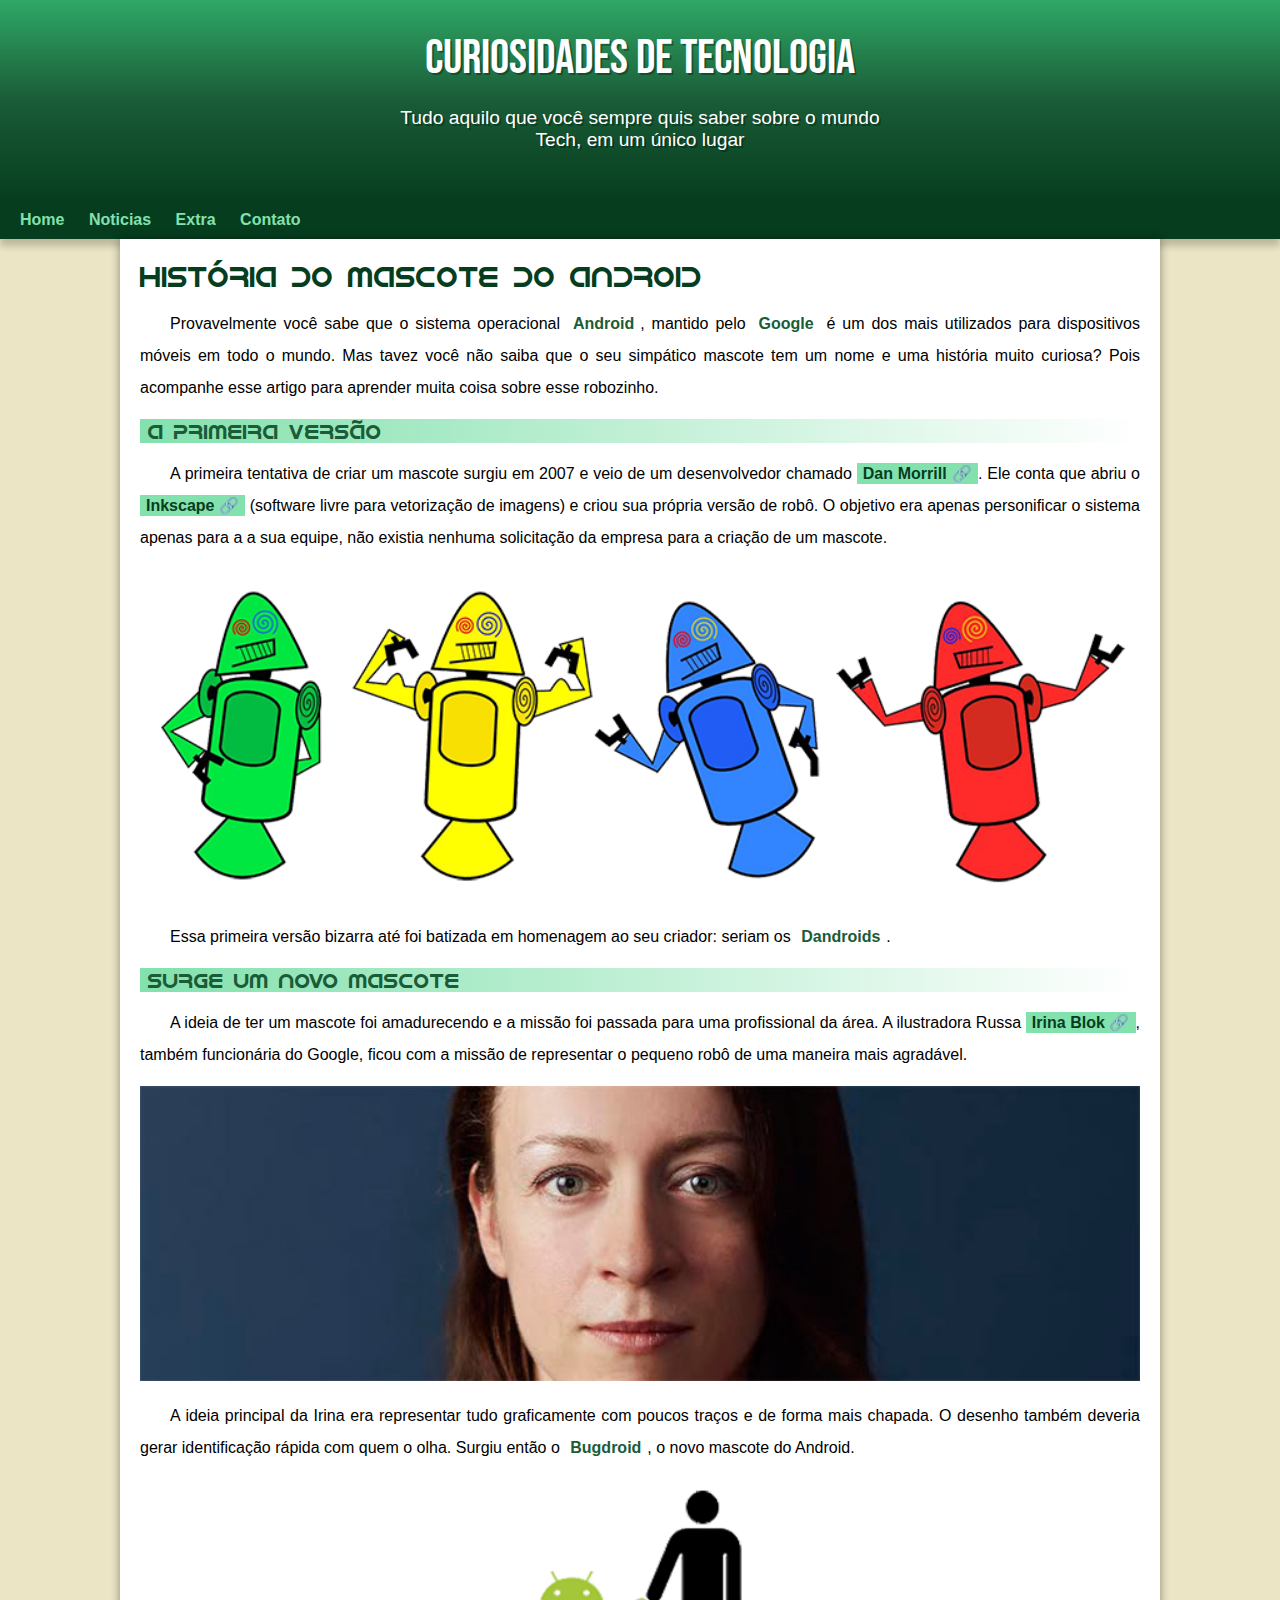
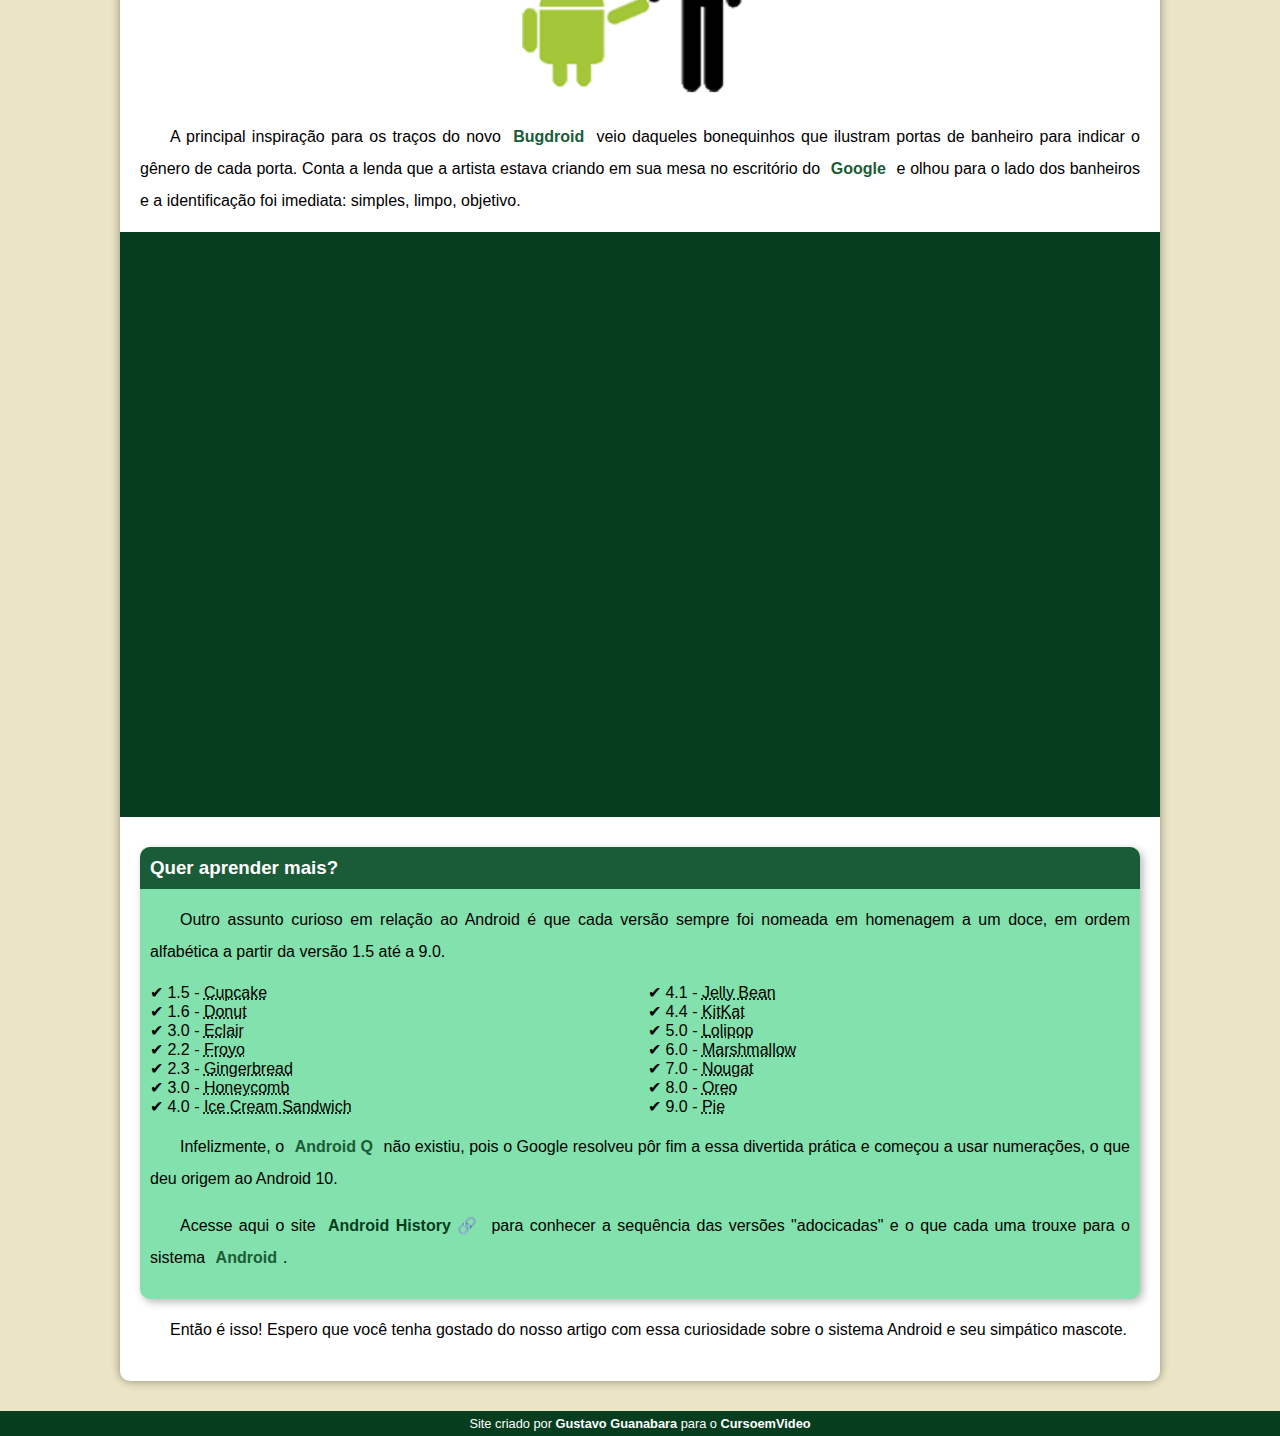
<file: index.html>
<!DOCTYPE html>
<html lang="pt-br">
<head>
    <meta charset="UTF-8">
    <meta name="viewport" content="width=device-width, initial-scale=1.0">
    <title>Como surgiu o mascote do Android?</title>
    <link rel="shortcut icon" href="imagens/favicon.ico" type="image/x-icon">
    <link rel="stylesheet" href="style/style.css">
</head>
<body>
  <header>
    <h1>Curiosidades de Tecnologia</h1>
    <p>Tudo aquilo que você sempre quis saber sobre o mundo Tech, em um único lugar</p>
  </header>
  <nav>
    <a href="responsivo.html">Home</a>
    <a href="#">Noticias</a>
    <a href="#">Extra</a>
    <a href="#">Contato</a>
  </nav>
  <main>
    <article>
      <h1>
        História do Mascote do Android
      </h1>

      <p>
        Provavelmente você sabe que o sistema operacional <strong>Android</strong>, mantido pelo <strong>Google</strong> é um dos mais utilizados para dispositivos móveis em todo o mundo. Mas tavez você não saiba que o seu simpático mascote tem um nome e uma história muito curiosa? Pois acompanhe esse artigo para aprender muita coisa sobre esse robozinho.
      </p>

      <h2>
        A primeira versão
      </h2>

      <p>
        A primeira tentativa de criar um mascote surgiu em 2007 e veio de um desenvolvedor chamado <a href="https://androidcommunity.com/dan-morrill-shows-us-the-android-mascot-that-almost-was-20130103/" target="_blank" rel="external" class="externo">Dan Morrill</a>. Ele conta que abriu o <a href="https://inkscape.org/pt-br/" target="_blank" rel="external" class="externo">Inkscape</a> (software livre para vetorização de imagens) e criou sua própria versão de robô. O objetivo era apenas personificar o sistema apenas para a a sua equipe, não existia nenhuma solicitação da empresa para a criação de um mascote.
      </p>

      <picture>
        <source media="(max-width: 670px)" srcset="imagens/dan-droids-pq.png" type="image/png">
        <img src="imagens/dan-droids.png" alt="Primeiro mascote do Android">
      </picture>

      <p>
        Essa primeira versão bizarra até foi batizada em homenagem ao seu criador: seriam os <strong>Dandroids</strong>.
      </p>

      <h2>
        Surge um novo mascote
      </h2>

      <p>
        A ideia de ter um mascote foi amadurecendo e a missão foi passada para uma profissional da área. A ilustradora Russa <a href="https://www.irinablok.com/android" target="_blank" rel="external" class="externo">Irina Blok</a>, também funcionária do Google, ficou com a missão de representar o pequeno robô de uma maneira mais agradável.
      </p>

      <picture>
        <source media="(max-width: 670px)" srcset="imagens/irina-blok-pq.jpg" type="image/jpeg">
        <img src="imagens/irina-blok.jpg" alt="Irina Block Criadora do bugdroid">
      </picture>

      <p>
        A ideia principal da Irina era representar tudo graficamente com poucos traços e de forma mais chapada. O desenho também deveria gerar identificação rápida com quem o olha. Surgiu então o <strong>Bugdroid</strong>, o novo mascote do Android.
      </p>

      <img src="imagens/bugdroid.png" class="pequena" alt="Imagem do Bugdroid">

      <p>
        A principal inspiração para os traços do novo <strong>Bugdroid</strong> veio daqueles bonequinhos que ilustram portas de banheiro para indicar o gênero de cada porta. Conta a lenda que a artista estava criando em sua mesa no escritório do <strong>Google</strong> e olhou para o lado dos banheiros e a identificação foi imediata: simples, limpo, objetivo.
      </p>

      <div class="video">
        <iframe width="560" height="315" src="https://www.youtube.com/embed/l2UDgpLz20M?si=xccRcn-l1lkUIsSX" title="YouTube video player" frameborder="0" allow="accelerometer; autoplay; clipboard-write; encrypted-media; gyroscope; picture-in-picture; web-share" allowfullscreen></iframe>
      </div>
      
      <aside>
        <h3>
          Quer aprender mais?
        </h3>

        <p>
          Outro assunto curioso em relação ao Android é que cada versão sempre foi nomeada em homenagem a um doce, em ordem alfabética a partir da versão 1.5 até a 9.0.
        </p>

        <ul>
          <li>
            1.5 - <abbr title="Bolo de Copo">Cupcake</abbr>
          </li>
          <li>
            1.6 - <abbr title="Rosquinha">Donut</abbr>
          </li>
          <li>
            3.0 - <abbr title="Bomba">Eclair</abbr>
          </li>
          <li>
            2.2 - <abbr title="Iougurte Congelado">Froyo</abbr>
          </li>
          <li>
            2.3 - <abbr title="Biscoito de Gengibre">Gingerbread</abbr>
          </li>
          <li>
            3.0 - <abbr title="Favo de mel">Honeycomb</abbr>
          </li>
          <li>
            4.0 - <abbr title="Sanduíche de Sorvete">Ice Cream Sandwich</abbr>
          </li>
          <li>
            4.1 - <abbr title="Jujuba">Jelly Bean</abbr>
          </li>
          <li>
            4.4 - <abbr title="KitKat">KitKat</abbr>
          </li>
          <li>
            5.0 - <abbr title="Pirulito">Lolipop</abbr>
          </li>
          <li>
            6.0 - <abbr title="Marshmallow">Marshmallow</abbr>
          </li>
          <li>
            7.0 - <abbr title="Torrone">Nougat</abbr>
          </li>
          <li>
            8.0 - <abbr title="Oreo">Oreo</abbr>
          </li>
          <li>
            9.0 - <abbr title="Torta">Pie</abbr>
          </li>
        </ul>

          <p>
            Infelizmente, o <strong>Android Q</strong> não existiu, pois o Google resolveu pôr fim a essa divertida prática e começou a usar numerações, o que deu origem ao Android 10.
          </p>
          <p>
            Acesse aqui o site <a href="https://www.android.com/intl/en_uk/history/" target="_blank" rel="external" class="externo">Android History</a> para conhecer a sequência das versões "adocicadas" e o que cada uma trouxe para o sistema <strong>Android</strong>.
          </p>
      </aside>

      <p>Então é isso! Espero que você tenha gostado do nosso artigo com essa curiosidade sobre o sistema Android e seu simpático mascote.</p>
    </article>
  </main>
  <footer>
    <p>Site criado por <a href="https://gustavoguanabara.github.io" target="_blank" rel="external">Gustavo Guanabara</a> para o <a href="https://www.youtube.com/@CursoemVideo" target="_blank" rel="external">CursoemVideo</a></p>
  </footer>
    
</body>
</html>
</file>
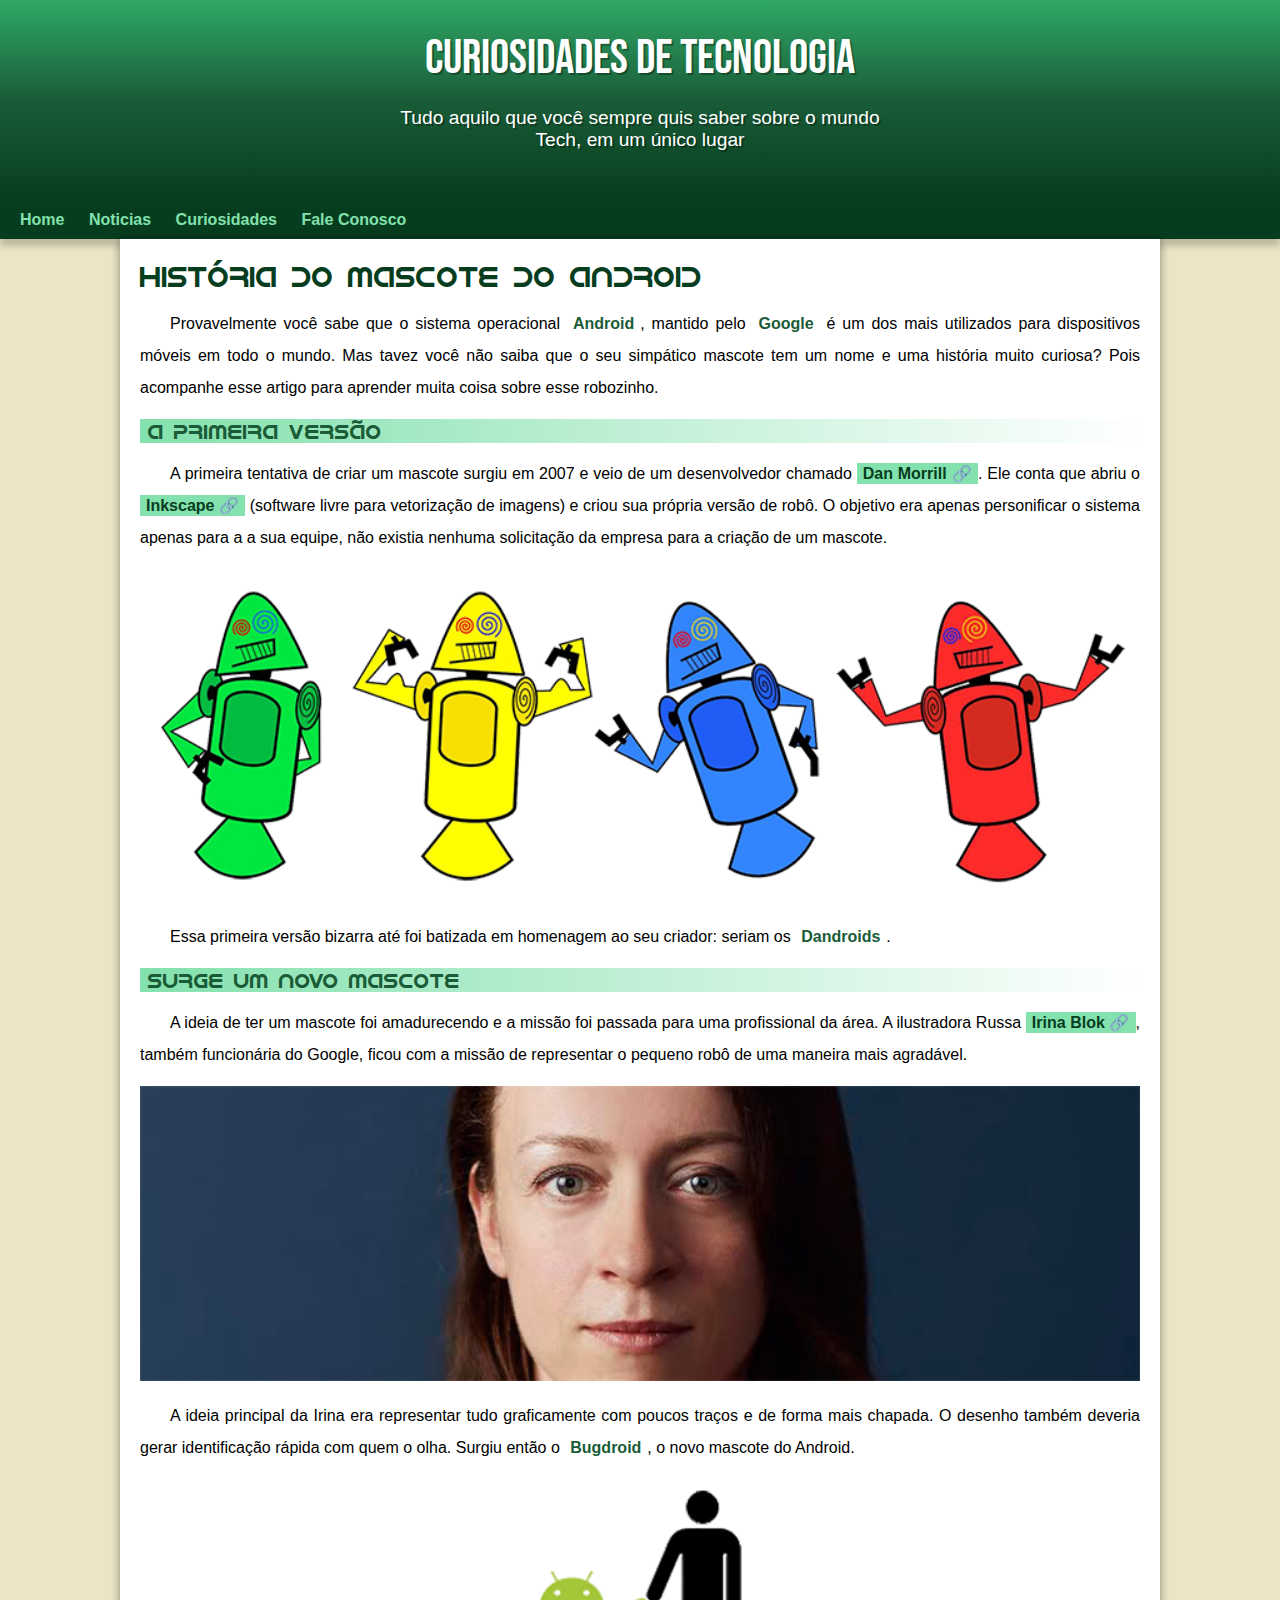
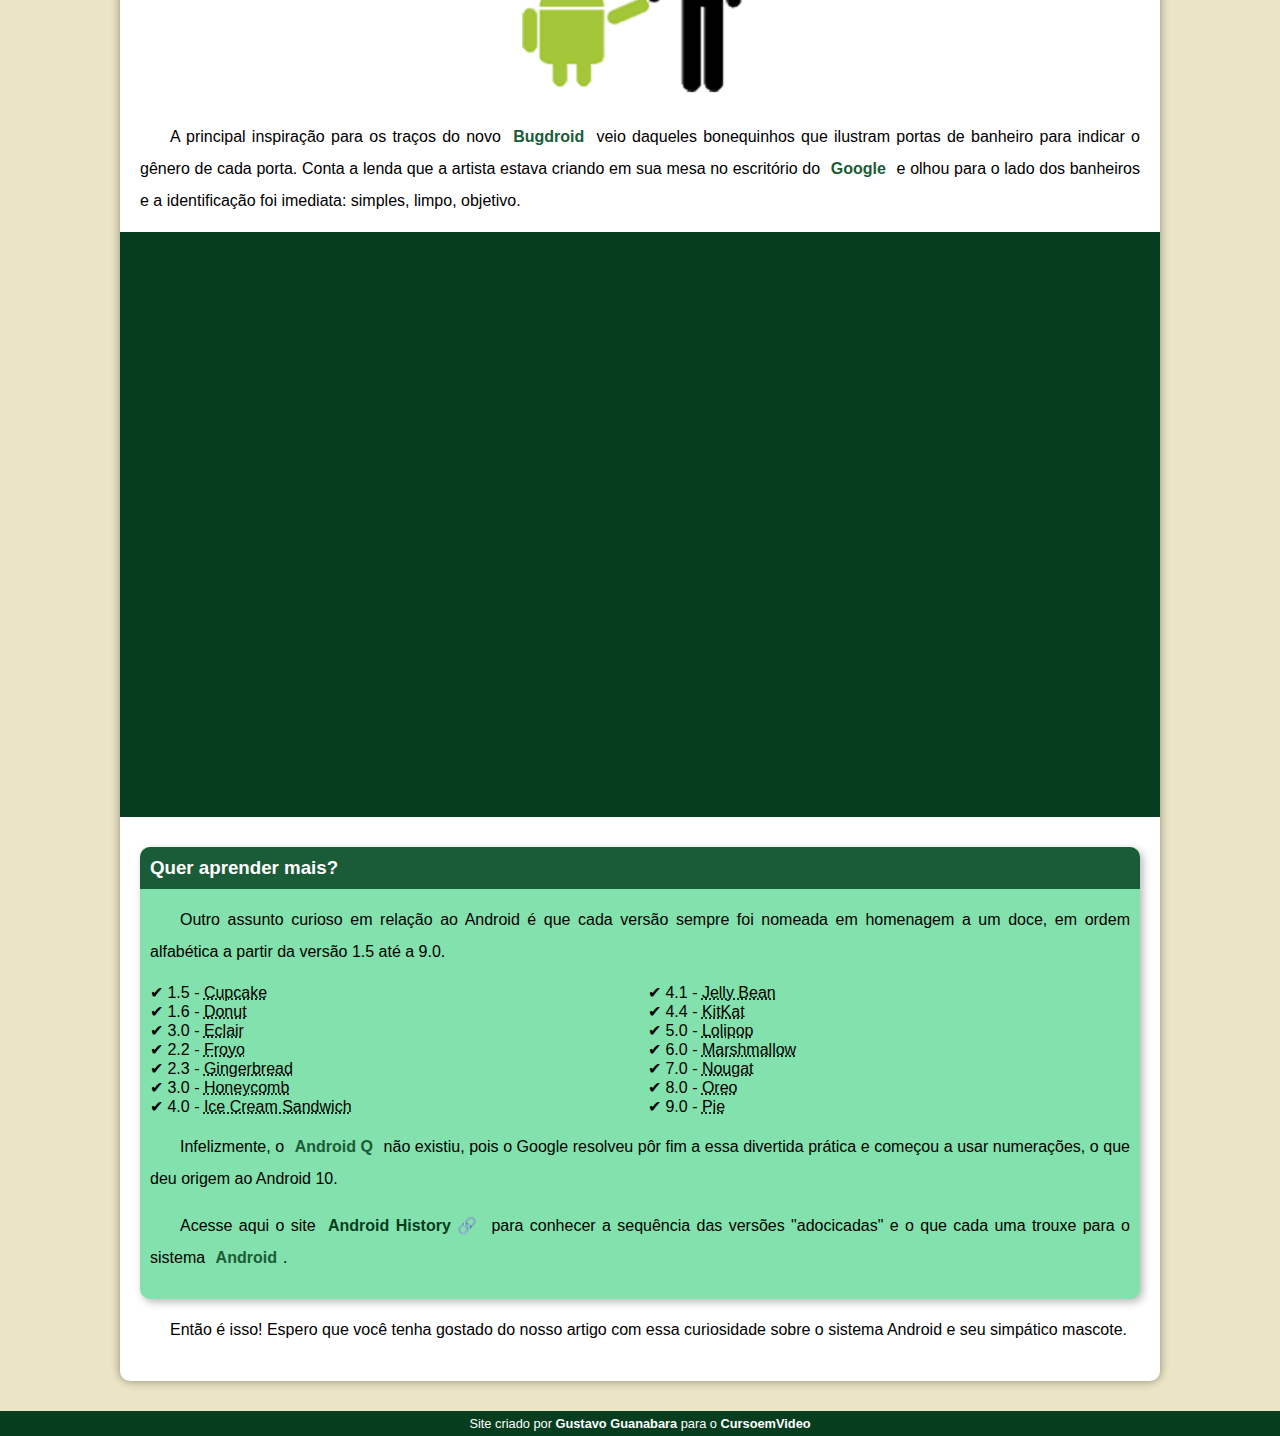
<file: android.html>
<!DOCTYPE html>
<html lang="pt-br">
<head>
    <meta charset="UTF-8">
    <meta name="viewport" content="width=device-width, initial-scale=1.0">
    <title>Como surgiu o mascote do Android?</title>
    <link rel="shortcut icon" href="imagens/favicon.ico" type="image/x-icon">
    <link rel="stylesheet" href="style/style.css">
</head>
<body>
  <header>
    <h1>Curiosidades de Tecnologia</h1>
    <p>Tudo aquilo que você sempre quis saber sobre o mundo Tech, em um único lugar</p>
  </header>
  <nav>
    <a href="responsivo.html">Home</a>
    <a href="#">Noticias</a>
    <a href="#">Curiosidades</a>
    <a href="#">Fale Conosco</a>
  </nav>
  <main>
    <article>
      <h1>
        História do Mascote do Android
      </h1>

      <p>
        Provavelmente você sabe que o sistema operacional <strong>Android</strong>, mantido pelo <strong>Google</strong> é um dos mais utilizados para dispositivos móveis em todo o mundo. Mas tavez você não saiba que o seu simpático mascote tem um nome e uma história muito curiosa? Pois acompanhe esse artigo para aprender muita coisa sobre esse robozinho.
      </p>

      <h2>
        A primeira versão
      </h2>

      <p>
        A primeira tentativa de criar um mascote surgiu em 2007 e veio de um desenvolvedor chamado <a href="https://androidcommunity.com/dan-morrill-shows-us-the-android-mascot-that-almost-was-20130103/" target="_blank" rel="external" class="externo">Dan Morrill</a>. Ele conta que abriu o <a href="https://inkscape.org/pt-br/" target="_blank" rel="external" class="externo">Inkscape</a> (software livre para vetorização de imagens) e criou sua própria versão de robô. O objetivo era apenas personificar o sistema apenas para a a sua equipe, não existia nenhuma solicitação da empresa para a criação de um mascote.
      </p>

      <picture>
        <source media="(max-width: 670px)" srcset="imagens/dan-droids-pq.png" type="image/png">
        <img src="imagens/dan-droids.png" alt="Primeiro mascote do Android">
      </picture>

      <p>
        Essa primeira versão bizarra até foi batizada em homenagem ao seu criador: seriam os <strong>Dandroids</strong>.
      </p>

      <h2>
        Surge um novo mascote
      </h2>

      <p>
        A ideia de ter um mascote foi amadurecendo e a missão foi passada para uma profissional da área. A ilustradora Russa <a href="https://www.irinablok.com/android" target="_blank" rel="external" class="externo">Irina Blok</a>, também funcionária do Google, ficou com a missão de representar o pequeno robô de uma maneira mais agradável.
      </p>

      <picture>
        <source media="(max-width: 670px)" srcset="imagens/irina-blok-pq.jpg" type="image/jpeg">
        <img src="imagens/irina-blok.jpg" alt="Irina Block Criadora do bugdroid">
      </picture>

      <p>
        A ideia principal da Irina era representar tudo graficamente com poucos traços e de forma mais chapada. O desenho também deveria gerar identificação rápida com quem o olha. Surgiu então o <strong>Bugdroid</strong>, o novo mascote do Android.
      </p>

      <img src="imagens/bugdroid.png" class="pequena" alt="Imagem do Bugdroid">

      <p>
        A principal inspiração para os traços do novo <strong>Bugdroid</strong> veio daqueles bonequinhos que ilustram portas de banheiro para indicar o gênero de cada porta. Conta a lenda que a artista estava criando em sua mesa no escritório do <strong>Google</strong> e olhou para o lado dos banheiros e a identificação foi imediata: simples, limpo, objetivo.
      </p>

      <div class="video">
        <iframe width="560" height="315" src="https://www.youtube.com/embed/l2UDgpLz20M?si=xccRcn-l1lkUIsSX" title="YouTube video player" frameborder="0" allow="accelerometer; autoplay; clipboard-write; encrypted-media; gyroscope; picture-in-picture; web-share" allowfullscreen></iframe>
      </div>
      
      <aside>
        <h3>
          Quer aprender mais?
        </h3>

        <p>
          Outro assunto curioso em relação ao Android é que cada versão sempre foi nomeada em homenagem a um doce, em ordem alfabética a partir da versão 1.5 até a 9.0.
        </p>

        <ul>
          <li>
            1.5 - <abbr title="Bolo de Copo">Cupcake</abbr>
          </li>
          <li>
            1.6 - <abbr title="Rosquinha">Donut</abbr>
          </li>
          <li>
            3.0 - <abbr title="Bomba">Eclair</abbr>
          </li>
          <li>
            2.2 - <abbr title="Iougurte Congelado">Froyo</abbr>
          </li>
          <li>
            2.3 - <abbr title="Biscoito de Gengibre">Gingerbread</abbr>
          </li>
          <li>
            3.0 - <abbr title="Favo de mel">Honeycomb</abbr>
          </li>
          <li>
            4.0 - <abbr title="Sanduíche de Sorvete">Ice Cream Sandwich</abbr>
          </li>
          <li>
            4.1 - <abbr title="Jujuba">Jelly Bean</abbr>
          </li>
          <li>
            4.4 - <abbr title="KitKat">KitKat</abbr>
          </li>
          <li>
            5.0 - <abbr title="Pirulito">Lolipop</abbr>
          </li>
          <li>
            6.0 - <abbr title="Marshmallow">Marshmallow</abbr>
          </li>
          <li>
            7.0 - <abbr title="Torrone">Nougat</abbr>
          </li>
          <li>
            8.0 - <abbr title="Oreo">Oreo</abbr>
          </li>
          <li>
            9.0 - <abbr title="Torta">Pie</abbr>
          </li>
        </ul>

          <p>
            Infelizmente, o <strong>Android Q</strong> não existiu, pois o Google resolveu pôr fim a essa divertida prática e começou a usar numerações, o que deu origem ao Android 10.
          </p>
          <p>
            Acesse aqui o site <a href="https://www.android.com/intl/en_uk/history/" target="_blank" rel="external" class="externo">Android History</a> para conhecer a sequência das versões "adocicadas" e o que cada uma trouxe para o sistema <strong>Android</strong>.
          </p>
      </aside>

      <p>Então é isso! Espero que você tenha gostado do nosso artigo com essa curiosidade sobre o sistema Android e seu simpático mascote.</p>
    </article>
  </main>
  <footer>
    <p>Site criado por <a href="https://gustavoguanabara.github.io" target="_blank" rel="external">Gustavo Guanabara</a> para o <a href="https://www.youtube.com/@CursoemVideo" target="_blank" rel="external">CursoemVideo</a></p>
  </footer>
    
</body>
</html>
</file>
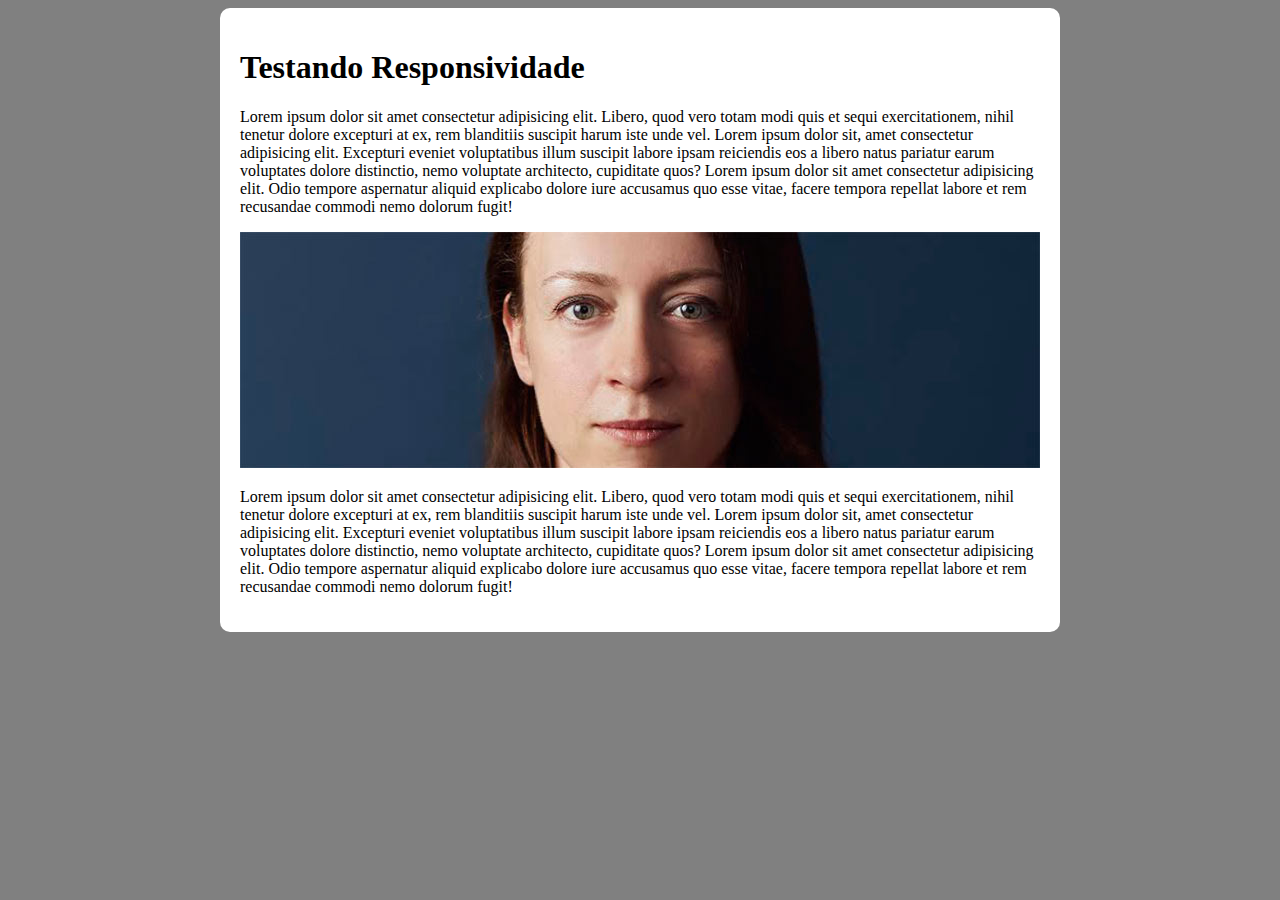
<file: responsivo.html>
<!DOCTYPE html>
<html lang="pt-br">
<head>
    <meta charset="UTF-8">
    <meta name="viewport" content="width=device-width, initial-scale=1.0">
    <title>Rensponsivo</title>
    <style>
        body {
            background-color: gray;
        }

        main {
            background-color: white;
            padding: 20px;
            border-radius: 10px;
            /*Ao inves de utilizar um width puro, utilize uma versão mais responsiva, que vai indentificar o tamanho minimo e o tamanho maximo*/
            min-width: 265px;
            max-width: 800px;
            margin: auto;
        }

        img {
            width: 100%;
        }
    </style>
</head>
<body>
    <main>
        <h1>Testando Responsividade</h1>
        <p>Lorem ipsum dolor sit amet consectetur adipisicing elit. Libero, quod vero totam modi quis et sequi exercitationem, nihil tenetur dolore excepturi at ex, rem blanditiis suscipit harum iste unde vel. Lorem ipsum dolor sit, amet consectetur adipisicing elit. Excepturi eveniet voluptatibus illum suscipit labore ipsam reiciendis eos a libero natus pariatur earum voluptates dolore distinctio, nemo voluptate architecto, cupiditate quos? Lorem ipsum dolor sit amet consectetur adipisicing elit. Odio tempore aspernatur aliquid explicabo dolore iure accusamus quo esse vitae, facere tempora repellat labore et rem recusandae commodi nemo dolorum fugit!</p>
        <picture>
            <source media="(max-width: 600px)" srcset="imagens/irina-blok-pq.jpg" type="image/jpeg">
            <img src="imagens/irina-blok.jpg" alt="Irina Block">
        </picture>
        <p>Lorem ipsum dolor sit amet consectetur adipisicing elit. Libero, quod vero totam modi quis et sequi exercitationem, nihil tenetur dolore excepturi at ex, rem blanditiis suscipit harum iste unde vel. Lorem ipsum dolor sit, amet consectetur adipisicing elit. Excepturi eveniet voluptatibus illum suscipit labore ipsam reiciendis eos a libero natus pariatur earum voluptates dolore distinctio, nemo voluptate architecto, cupiditate quos? Lorem ipsum dolor sit amet consectetur adipisicing elit. Odio tempore aspernatur aliquid explicabo dolore iure accusamus quo esse vitae, facere tempora repellat labore et rem recusandae commodi nemo dolorum fugit!</p>
    </main>
    
</body>
</html>
</file>
<file: style/style.css>
@charset "UTF-8";
@import url('https://fonts.googleapis.com/css2?family=Bebas+Neue&display=swap');
@font-face {
    font-family: 'Android';
    src: url('../fontes/idroid.otf') format('opentype'); /*Lembre-se de colocar o "..", para que ele encontre a pasta, pois ele precisa voltar uma pasta e abrir fontes*/
    font-weight: normal;
}

:root {
    /*Sempre que colocar variaveis, utilize "--" para iniciar ela, sempre na tag :root*/
    --cor0: #ebe5c5; 
    --cor1: #83E1AD;
    --cor2: #3DDC84;
    --cor3: #2FA866;
    --cor4: #1a5c37;
    --cor5: #063D1E;

    --fonte-padrao: Arial, Verdana, Helvetica, sans-serif;
    --fonte-destaque: 'Bebas Neue', sans-serif;
    --fonte-android: 'Android', sans-serif;
}

* { /*Quando quiser utilizar a tag "*" (esteristico), você basicamente está criando uma função que sera aplicado em TUDO NO SEU HTML/CSS, e basicamente uma TAG GLOBAL*/
    margin: 0px;
    padding: 0px;
}


body {
    background-color: var(--cor0);
    font-family: var(--fonte-padrao);
}

header {
    background-image: linear-gradient( to bottom, var(--cor3), var(--cor4), var(--cor5));
    min-height: 150px;
    text-align: center;
    padding-top: 30px;
}

header>h1 {
    color: white;
    font-family: var(--fonte-destaque);
    margin-bottom: 20px;
    font-size: 3em;
    text-shadow: 2px 2px 0px rgba(0, 0, 0, 0.322);
    font-weight: normal;
}

header>p {
    color: white;
    font-family: var(--fonte-padrao);
    font-size: 1.2em;
    max-width: 500px; /*Importante, quando você colocar uma medida de width em uma tag, ela se torna um bloco, logo o comando de centralização de texto, não vai mais funcionar, sendo necessaria recolocar a tag margin auto no proprio tag da função, no caso do "p"*/
    margin: auto;
    padding-right: 10px;
    padding-left: 10px;
    text-shadow: 2px 2px 0px rgba(0, 0, 0, 0.322);
    padding-bottom: 50px;
}

nav {
    background-color: var(--cor5);
    padding: 10px;
    box-shadow: 0px 7px 7px rgba(0, 0, 0, 0.199);
}

nav>a {
    text-decoration: none;
    color: var(--cor1);
    padding: 10px;
    font-weight: bold;
    border-radius: 5px;
    transition-duration: 0.3s; /*Tag utilizada para que quando você coloque o mouse em cima com a tag hover, ele vai ter um pequeno delay para aparecer o efeito, decoração interessante*/
}

nav>a:hover {
    background-color: var(--cor3);
    color: var(--cor5);
}

main {
    background-color: white;
    min-width: 300px;
    max-width: 1000px;
    margin: auto;
    margin-bottom: 30px;
    padding: 20px;
    box-shadow: 0px 0px 10px rgba(0, 0, 0, 0.411);
    border-bottom-left-radius: 10px;
    border-bottom-right-radius: 10px;
}

a.externo::after { /*Lembrando que a tag ::after, fara com que tudo que tiver dentro da tag, ira aparecer na frente do elemento*/
    content: '\00A0\1F517';
}

main h1 { /*Quando usado o espaço, o que for dito para ser executado na tag, vai funcionar em todos os "h1" que estejam nessa tag, diferente do children, que so vai funcionar no "h1" especifico dentro do comando respectivo */
    color: var(--cor5);
    font-family: var(--fonte-android);
    font-weight: normal;
    font-size: 1.8em;
}

main h2 {
    font-family: var(--fonte-android);
    color: var(--cor4);
    font-size: 1.3em;
    background-image: linear-gradient(to right, var(--cor1), transparent);
    text-indent: 8px;
    font-weight: normal;
}


main p {
    margin: 15px 0px;
    text-align: justify;
    text-indent: 30px;
    font-size: 1em;
    line-height: 2em; /*Comando para separar as linhas de um paragrafo, basicamente o espaçamento das linhas.*/
}

main strong {
    color: var(--cor4);
    font-weight: bold;
    padding: 2px 6px;
}

main a {
    text-decoration: none;
    font-weight: bold;
    color: var(--cor5);
    background-color: var(--cor1);
    padding: 2px 6px;
}

main a:hover {
    text-decoration: underline;
    color: var(--cor4);
}

main img {
    width: 100%;
}

main img.pequena {
    max-width: 350px;
    display: block;
    margin: auto;
}

div.video {
    background-color: var(--cor5);
    margin: 0px -20px 30px -20px;
    padding: 20px;
    position: relative;
    padding-bottom: 56.5%; /*Isso vai determinar o tamanho interno do video do youtube, assim removendo as bordas pretas das laterais*/
}

div.video>iframe {
    position: absolute;
    top: 5%;
    left: 5%;
    width: 90%;
    height: 90%;
    /*Toda essa parte e basicamente para encaixar o video dentro da div antes criada, você cria a div como quiser, e encaixa o video usando essas tags aki*/
}
/*
Uma grande gambiarra pra fazer o video do youtube funcionar, primeiro você vai colocar o video dentro de uma div, e posteriormente mexer no video e na borda de forma separada, usando a tag position relative, voce tem liberdade para mexer na borda, mas com a tag absolute, vc consegue mexer apenas na parte de cima e da esquerda, e usando a porcentagem do tamanho, com a base relativa da caixa da div, chegar numa conclusão

*/


footer {
    background-color: var(--cor5);
    color: white;
    text-align: center;
    font-size: 0.8em;
    padding: 5px;
}

aside {
    background-color: var(--cor1);
    padding: 10px;
    border-radius: 10px;
    box-shadow: 3px 3px 8px rgba(0, 0, 0, 0.281);
}

aside > ul {
    list-style-type: '\2714'; /*Comando utilizado para colocar emojis como figura da lista, lembrando de usar o codigo do emoji com uma contra barra "\"*/

    list-style-position: inside; /*Comando novo, com esse comando, a sinalização da lista, no caso a bolinha, vai ficar pra dentro da box, nesse caso da aside*/

    columns: 2; /*Comando novo, para fazer algo ficar em 2 colunas, por isso columns 2 !*/

}

aside > h3 {
    background-color: var(--cor4);
    color: white;
    padding: 10px;

    margin: -10px -10px 0px -10px; /*Quando você colocar margem negativa, ela vai vazar pra fora da box que ela está !!1*/

    border-radius: 10px 10px 0px 0px;
}

footer a {
    color: white;
    font-weight: bold;
    text-decoration: none;
}

footer a:hover {
    text-decoration: underline;
    color: var(--cor1);
}
</file>
